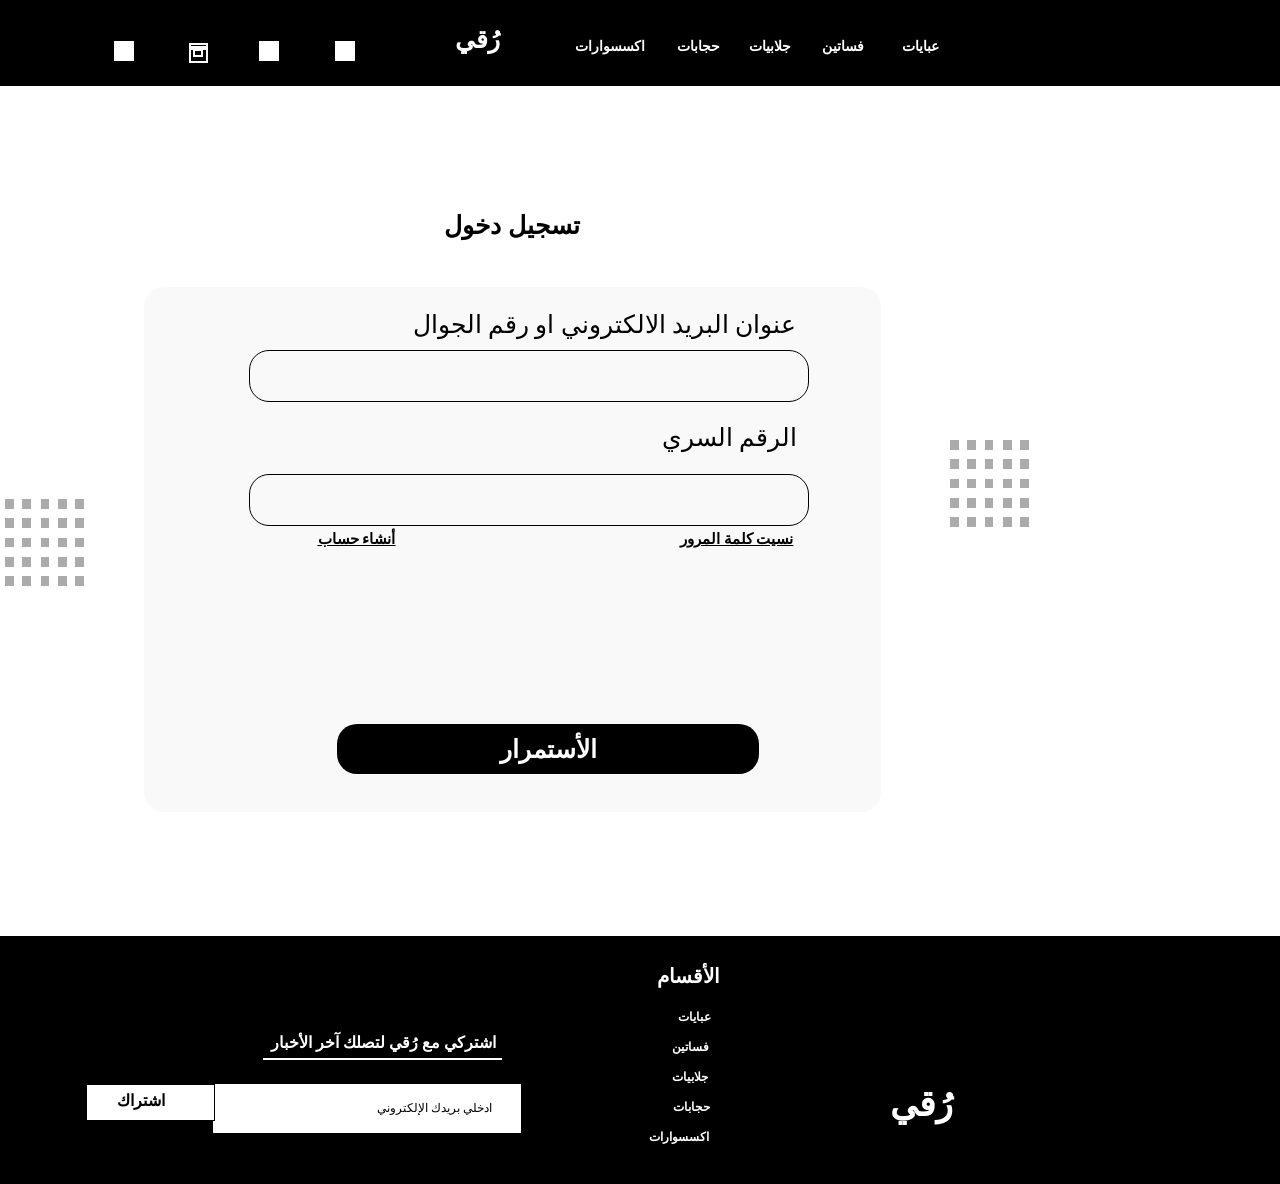
<file: login.html>
<!DOCTYPE html>
<html lang="en">
<head>
    <meta charset="UTF-8">
    <meta name="viewport" content="width=device-width, initial-scale=1.0">
    <link rel="stylesheet"href="stail.css">
    <title>Ruqayya</title>
</head>
<body>

    <div class="LogIn" style="width: 100%; height: 1184px; position: relative; background: white">
         
        <div class="Navbar" style="width: 100%; height: 86px; left: 0px; top: 0px; position: absolute">
            <div class="Rectangle1" style="width: 100%; height: 86px; left: 0px; top: 0px; position: absolute; background: black"></div>
            <div style="width: 47px; height: 33px; left: 455px; top: 25px; position: absolute; color: white; font-size: 25px; font-family: Poppins; font-weight: 600; word-wrap: break-word">رُقي</div>
            <div style="width: 42px; height: 20px; left: 902px; top: 38px; position: absolute; color: white; font-size: 14px; font-family: Poppins; font-weight: 600; word-wrap: break-word">عبايات</div>
            <div style="width: 48px; height: 20px; left: 822px; top: 38px; position: absolute; color: white; font-size: 14px; font-family: Poppins; font-weight: 600; word-wrap: break-word">فساتين</div>
            <div style="width: 48px; height: 20px; left: 749px; top: 38px; position: absolute; color: white; font-size: 14px; font-family: Poppins; font-weight: 600; word-wrap: break-word">جلابيات</div>
            <div style="width: 46px; height: 20px; left: 677px; top: 38px; position: absolute; color: white; font-size: 14px; font-family: Poppins; font-weight: 600; word-wrap: break-word">حجابات</div>
            <div style="width: 74px; height: 20px; left: 575px; top: 38px; position: absolute; color: white; font-size: 14px; font-family: Poppins; font-weight: 600; word-wrap: break-word">اكسسوارات</div>
            <div class="Vector" style="width: 20.01px; height: 20px; left: 335px; top: 41px; position: absolute; background: white"></div>
            <div class="Vector" style="width: 20px; height: 20px; left: 259px; top: 41px; position: absolute; background: white"></div>
            <div class="Vector" style="width: 20px; height: 20px; left: 114px; top: 41px; position: absolute; background: white"></div>
            <div class="IconsBlackUnfillShoppingBag" style="width: 20px; height: 20px; left: 186px; top: 41px; position: absolute; background: black">
              <div class="Vector" style="width: 15px; height: 16.67px; left: 2.50px; top: 1.67px; position: absolute; border: 2px white solid"></div>
              <div class="Vector" style="width: 15px; height: 0px; left: 2.50px; top: 5px; position: absolute; border: 2px white solid"></div>
              <div class="Vector" style="width: 6.67px; height: 3.33px; left: 6.67px; top: 8.33px; position: absolute; background: rgba(0, 0, 0, 0); border: 2px white solid"></div>
            </div>
          </div>
        <div class="Rectangle58" style="width: 737px; height: 525px; left: 144px; top: 287px; position: absolute; background: #FAF9F9; border-radius: 20px"></div>
        <div class="Rectangle6" style="width: 422px; height: 50px; left: 337px; top: 724px; position: absolute; background: black; border-radius: 20px;cursor: pointer;"></div>
        <input dir="rtl" class="Rectangle2" style="width: 548px; height: 50px; left: 249px; top: 350px; position: absolute; background: #FAF9F9; border-radius: 20px; border: 1px black solid;font-family: Georgia, 'Times New Roman', Times, serif;font-family: Georgia, 'Times New Roman', Times, serif;font-size: 20px; font-family: Roboto; font-weight: 400;padding-right: 10px;" type="text" placeholder=""></div>
        <input dir="rtl" class="Rectangle3" style="width: 548px; height: 50px; left: 249px; top: 474px; position: absolute; background: #FAF9F9; border-radius: 20px; border: 1px black solid;font-family: Georgia, 'Times New Roman', Times, serif;font-family: Georgia, 'Times New Roman', Times, serif;font-size: 20px; font-family: Roboto; font-weight: 400;padding-right: 10px;" type="text" placeholder=""></div>
        <div style="width: 236px; height: 47px; left: 394px; top: 211px; position: absolute; text-align: center; color: black; font-size: 25px; font-family: Roboto; font-weight: 700; word-wrap: break-word">تسجيل دخول </div>
        <div style="width: 171px; height: 45px; left: 271px; top: 530px; position: absolute; text-align: center; color: black; font-size: 15px; font-family: Roboto; font-weight:bolder; text-decoration: underline; word-wrap: break-word; cursor: pointer;"> <a style="color: black;" href="index.html">أنشاء حساب</a></div>
        <div style="width: 509px; height: 40px; left: 287px; top: 310px; position: absolute; text-align: right; color: black; font-size: 25px; font-family: Roboto; font-weight: 400; word-wrap: break-word">عنوان البريد الالكتروني او رقم الجوال</div>
        <div style="width: 509px; left: 288px; top: 423px; position: absolute; text-align: right; color: black; font-size: 25px; font-family: Roboto; font-weight: 400; word-wrap: break-word">الرقم السري</div>
        <div style="width: 422px; height: 50px; left: 337px; top: 735px; position: absolute; text-align: center; color: white; font-size: 25px; font-family: Roboto; font-weight: 700; word-wrap: break-word;cursor: pointer;">الأستمرار</div>
        <div style="width: 165px; height: 45px; left: 654px; top: 530px; position: absolute; text-align: center; color: black; font-size: 15px; font-family: Roboto; font-weight:bolder; text-decoration: underline; word-wrap: break-word;cursor: pointer;"><a style="color: black;" href="index.html">نسيت كلمة المرور </a></div>
        <div class="Group32" style="width: 79.19px; height: 87px; left: 5px; top: 499px; position: absolute">
          <div class="Rectangle28" style="width: 9.10px; height: 10px; left: 0px; top: 0px; position: absolute; background: rgba(15.94, 15.23, 15.23, 0.35)"></div>
          <div class="Rectangle33" style="width: 9.10px; height: 10px; left: 0px; top: 19px; position: absolute; background: rgba(15.94, 15.23, 15.23, 0.35)"></div>
          <div class="Rectangle38" style="width: 9.10px; height: 9px; left: 0px; top: 39px; position: absolute; background: rgba(15.94, 15.23, 15.23, 0.35)"></div>
          <div class="Rectangle43" style="width: 9.10px; height: 10px; left: 0px; top: 58px; position: absolute; background: rgba(15.94, 15.23, 15.23, 0.35)"></div>
          <div class="Rectangle48" style="width: 9.10px; height: 10px; left: 0px; top: 77px; position: absolute; background: rgba(15.94, 15.23, 15.23, 0.35)"></div>
          <div class="Rectangle29" style="width: 9.10px; height: 10px; left: 17.29px; top: -0px; position: absolute; background: rgba(15.94, 15.23, 15.23, 0.35)"></div>
          <div class="Rectangle34" style="width: 9.10px; height: 10px; left: 17.29px; top: 19px; position: absolute; background: rgba(15.94, 15.23, 15.23, 0.35)"></div>
          <div class="Rectangle39" style="width: 9.10px; height: 9px; left: 17.29px; top: 39px; position: absolute; background: rgba(15.94, 15.23, 15.23, 0.35)"></div>
          <div class="Rectangle44" style="width: 9.10px; height: 10px; left: 17.29px; top: 58px; position: absolute; background: rgba(15.94, 15.23, 15.23, 0.35)"></div>
          <div class="Rectangle49" style="width: 9.10px; height: 10px; left: 17.29px; top: 77px; position: absolute; background: rgba(15.94, 15.23, 15.23, 0.35)"></div>
          <div class="Rectangle30" style="width: 8.19px; height: 10px; left: 35.50px; top: -0px; position: absolute; background: rgba(15.94, 15.23, 15.23, 0.35)"></div>
          <div class="Rectangle35" style="width: 8.19px; height: 10px; left: 35.50px; top: 19px; position: absolute; background: rgba(15.94, 15.23, 15.23, 0.35)"></div>
          <div class="Rectangle40" style="width: 8.19px; height: 9px; left: 35.50px; top: 39px; position: absolute; background: rgba(15.94, 15.23, 15.23, 0.35)"></div>
          <div class="Rectangle45" style="width: 8.19px; height: 10px; left: 35.50px; top: 58px; position: absolute; background: rgba(15.94, 15.23, 15.23, 0.35)"></div>
          <div class="Rectangle50" style="width: 8.19px; height: 10px; left: 35.50px; top: 77px; position: absolute; background: rgba(15.94, 15.23, 15.23, 0.35)"></div>
          <div class="Rectangle31" style="width: 9.10px; height: 10px; left: 52.79px; top: -0px; position: absolute; background: rgba(15.94, 15.23, 15.23, 0.35)"></div>
          <div class="Rectangle36" style="width: 9.10px; height: 10px; left: 52.79px; top: 19px; position: absolute; background: rgba(15.94, 15.23, 15.23, 0.35)"></div>
          <div class="Rectangle41" style="width: 9.10px; height: 9px; left: 52.79px; top: 39px; position: absolute; background: rgba(15.94, 15.23, 15.23, 0.35)"></div>
          <div class="Rectangle46" style="width: 9.10px; height: 10px; left: 52.79px; top: 58px; position: absolute; background: rgba(15.94, 15.23, 15.23, 0.35)"></div>
          <div class="Rectangle51" style="width: 9.10px; height: 10px; left: 52.79px; top: 77px; position: absolute; background: rgba(15.94, 15.23, 15.23, 0.35)"></div>
          <div class="Rectangle32" style="width: 9.10px; height: 10px; left: 70.09px; top: -0px; position: absolute; background: rgba(15.94, 15.23, 15.23, 0.35)"></div>
          <div class="Rectangle37" style="width: 9.10px; height: 10px; left: 70.09px; top: 19px; position: absolute; background: rgba(15.94, 15.23, 15.23, 0.35)"></div>
          <div class="Rectangle42" style="width: 9.10px; height: 9px; left: 70.09px; top: 39px; position: absolute; background: rgba(15.94, 15.23, 15.23, 0.35)"></div>
          <div class="Rectangle47" style="width: 9.10px; height: 10px; left: 70.09px; top: 58px; position: absolute; background: rgba(15.94, 15.23, 15.23, 0.35)"></div>
          <div class="Rectangle52" style="width: 9.10px; height: 10px; left: 70.09px; top: 77px; position: absolute; background: rgba(15.94, 15.23, 15.23, 0.35)"></div>
        </div>
        <div class="Group33" style="width: 79.19px; height: 87px; left: 949.81px; top: 937px; position: absolute">
          <div class="Rectangle28" style="width: 9.10px; height: 10px; left: 0px; top: 0px; position: absolute; background: rgba(15.94, 15.23, 15.23, 0.35)"></div>
          <div class="Rectangle33" style="width: 9.10px; height: 10px; left: 0px; top: 19px; position: absolute; background: rgba(15.94, 15.23, 15.23, 0.35)"></div>
          <div class="Rectangle38" style="width: 9.10px; height: 9px; left: 0px; top: 39px; position: absolute; background: rgba(15.94, 15.23, 15.23, 0.35)"></div>
          <div class="Rectangle43" style="width: 9.10px; height: 10px; left: 0px; top: 58px; position: absolute; background: rgba(15.94, 15.23, 15.23, 0.35)"></div>
          <div class="Rectangle48" style="width: 9.10px; height: 10px; left: 0px; top: 77px; position: absolute; background: rgba(15.94, 15.23, 15.23, 0.35)"></div>
          <div class="Rectangle29" style="width: 9.10px; height: 10px; left: 17.29px; top: 0px; position: absolute; background: rgba(15.94, 15.23, 15.23, 0.35)"></div>
          <div class="Rectangle34" style="width: 9.10px; height: 10px; left: 17.29px; top: 19px; position: absolute; background: rgba(15.94, 15.23, 15.23, 0.35)"></div>
          <div class="Rectangle39" style="width: 9.10px; height: 9px; left: 17.29px; top: 39px; position: absolute; background: rgba(15.94, 15.23, 15.23, 0.35)"></div>
          <div class="Rectangle44" style="width: 9.10px; height: 10px; left: 17.29px; top: 58px; position: absolute; background: rgba(15.94, 15.23, 15.23, 0.35)"></div>
          <div class="Rectangle49" style="width: 9.10px; height: 10px; left: 17.29px; top: 77px; position: absolute; background: rgba(15.94, 15.23, 15.23, 0.35)"></div>
          <div class="Rectangle30" style="width: 8.19px; height: 10px; left: 35.50px; top: 0px; position: absolute; background: rgba(15.94, 15.23, 15.23, 0.35)"></div>
          <div class="Rectangle35" style="width: 8.19px; height: 10px; left: 35.50px; top: 19px; position: absolute; background: rgba(15.94, 15.23, 15.23, 0.35)"></div>
          <div class="Rectangle40" style="width: 8.19px; height: 9px; left: 35.50px; top: 39px; position: absolute; background: rgba(15.94, 15.23, 15.23, 0.35)"></div>
          <div class="Rectangle45" style="width: 8.19px; height: 10px; left: 35.50px; top: 58px; position: absolute; background: rgba(15.94, 15.23, 15.23, 0.35)"></div>
          <div class="Rectangle50" style="width: 8.19px; height: 10px; left: 35.50px; top: 77px; position: absolute; background: rgba(15.94, 15.23, 15.23, 0.35)"></div>
          <div class="Rectangle31" style="width: 9.10px; height: 10px; left: 52.79px; top: 0px; position: absolute; background: rgba(15.94, 15.23, 15.23, 0.35)"></div>
          <div class="Rectangle36" style="width: 9.10px; height: 10px; left: 52.79px; top: 19px; position: absolute; background: rgba(15.94, 15.23, 15.23, 0.35)"></div>
          <div class="Rectangle41" style="width: 9.10px; height: 9px; left: 52.79px; top: 39px; position: absolute; background: rgba(15.94, 15.23, 15.23, 0.35)"></div>
          <div class="Rectangle46" style="width: 9.10px; height: 10px; left: 52.79px; top: 58px; position: absolute; background: rgba(15.94, 15.23, 15.23, 0.35)"></div>
          <div class="Rectangle51" style="width: 9.10px; height: 10px; left: 52.79px; top: 77px; position: absolute; background: rgba(15.94, 15.23, 15.23, 0.35)"></div>
          <div class="Rectangle32" style="width: 9.10px; height: 10px; left: 70.09px; top: 0px; position: absolute; background: rgba(15.94, 15.23, 15.23, 0.35)"></div>
          <div class="Rectangle37" style="width: 9.10px; height: 10px; left: 70.09px; top: 19px; position: absolute; background: rgba(15.94, 15.23, 15.23, 0.35)"></div>
          <div class="Rectangle42" style="width: 9.10px; height: 9px; left: 70.09px; top: 39px; position: absolute; background: rgba(15.94, 15.23, 15.23, 0.35)"></div>
          <div class="Rectangle47" style="width: 9.10px; height: 10px; left: 70.09px; top: 58px; position: absolute; background: rgba(15.94, 15.23, 15.23, 0.35)"></div>
          <div class="Rectangle52" style="width: 9.10px; height: 10px; left: 70.09px; top: 77px; position: absolute; background: rgba(15.94, 15.23, 15.23, 0.35)"></div>
        </div>
        <div class="Group35" style="width: 79.19px; height: 87px; left: 949.81px; top: 440px; position: absolute">
          <div class="Rectangle28" style="width: 9.10px; height: 10px; left: 0px; top: 0px; position: absolute; background: rgba(15.94, 15.23, 15.23, 0.35)"></div>
          <div class="Rectangle33" style="width: 9.10px; height: 10px; left: 0px; top: 19px; position: absolute; background: rgba(15.94, 15.23, 15.23, 0.35)"></div>
          <div class="Rectangle38" style="width: 9.10px; height: 9px; left: 0px; top: 39px; position: absolute; background: rgba(15.94, 15.23, 15.23, 0.35)"></div>
          <div class="Rectangle43" style="width: 9.10px; height: 10px; left: 0px; top: 58px; position: absolute; background: rgba(15.94, 15.23, 15.23, 0.35)"></div>
          <div class="Rectangle48" style="width: 9.10px; height: 10px; left: 0px; top: 77px; position: absolute; background: rgba(15.94, 15.23, 15.23, 0.35)"></div>
          <div class="Rectangle29" style="width: 9.10px; height: 10px; left: 17.29px; top: 0px; position: absolute; background: rgba(15.94, 15.23, 15.23, 0.35)"></div>
          <div class="Rectangle34" style="width: 9.10px; height: 10px; left: 17.29px; top: 19px; position: absolute; background: rgba(15.94, 15.23, 15.23, 0.35)"></div>
          <div class="Rectangle39" style="width: 9.10px; height: 9px; left: 17.29px; top: 39px; position: absolute; background: rgba(15.94, 15.23, 15.23, 0.35)"></div>
          <div class="Rectangle44" style="width: 9.10px; height: 10px; left: 17.29px; top: 58px; position: absolute; background: rgba(15.94, 15.23, 15.23, 0.35)"></div>
          <div class="Rectangle49" style="width: 9.10px; height: 10px; left: 17.29px; top: 77px; position: absolute; background: rgba(15.94, 15.23, 15.23, 0.35)"></div>
          <div class="Rectangle30" style="width: 8.19px; height: 10px; left: 35.50px; top: 0px; position: absolute; background: rgba(15.94, 15.23, 15.23, 0.35)"></div>
          <div class="Rectangle35" style="width: 8.19px; height: 10px; left: 35.50px; top: 19px; position: absolute; background: rgba(15.94, 15.23, 15.23, 0.35)"></div>
          <div class="Rectangle40" style="width: 8.19px; height: 9px; left: 35.50px; top: 39px; position: absolute; background: rgba(15.94, 15.23, 15.23, 0.35)"></div>
          <div class="Rectangle45" style="width: 8.19px; height: 10px; left: 35.50px; top: 58px; position: absolute; background: rgba(15.94, 15.23, 15.23, 0.35)"></div>
          <div class="Rectangle50" style="width: 8.19px; height: 10px; left: 35.50px; top: 77px; position: absolute; background: rgba(15.94, 15.23, 15.23, 0.35)"></div>
          <div class="Rectangle31" style="width: 9.10px; height: 10px; left: 52.79px; top: 0px; position: absolute; background: rgba(15.94, 15.23, 15.23, 0.35)"></div>
          <div class="Rectangle36" style="width: 9.10px; height: 10px; left: 52.79px; top: 19px; position: absolute; background: rgba(15.94, 15.23, 15.23, 0.35)"></div>
          <div class="Rectangle41" style="width: 9.10px; height: 9px; left: 52.79px; top: 39px; position: absolute; background: rgba(15.94, 15.23, 15.23, 0.35)"></div>
          <div class="Rectangle46" style="width: 9.10px; height: 10px; left: 52.79px; top: 58px; position: absolute; background: rgba(15.94, 15.23, 15.23, 0.35)"></div>
          <div class="Rectangle51" style="width: 9.10px; height: 10px; left: 52.79px; top: 77px; position: absolute; background: rgba(15.94, 15.23, 15.23, 0.35)"></div>
          <div class="Rectangle32" style="width: 9.10px; height: 10px; left: 70.09px; top: 0px; position: absolute; background: rgba(15.94, 15.23, 15.23, 0.35)"></div>
          <div class="Rectangle37" style="width: 9.10px; height: 10px; left: 70.09px; top: 19px; position: absolute; background: rgba(15.94, 15.23, 15.23, 0.35)"></div>
          <div class="Rectangle42" style="width: 9.10px; height: 9px; left: 70.09px; top: 39px; position: absolute; background: rgba(15.94, 15.23, 15.23, 0.35)"></div>
          <div class="Rectangle47" style="width: 9.10px; height: 10px; left: 70.09px; top: 58px; position: absolute; background: rgba(15.94, 15.23, 15.23, 0.35)"></div>
          <div class="Rectangle52" style="width: 9.10px; height: 10px; left: 70.09px; top: 77px; position: absolute; background: rgba(15.94, 15.23, 15.23, 0.35)"></div>
        </div>
       
        <div class="Footer" style="width: 100%; height: 248px; left: 0px; top: 936px; position: absolute">
            <div class="Footer" style="width: 100%; height: 248px; left: 0px; top: 0px; position: absolute; background: black"></div>
            <div style="width: 67px; height: 20px; left: 657px; top: 28px; position: absolute; color: white; font-size: 20px; font-family: Poppins; font-weight: 600; word-wrap: break-word">الأقسام</div>
            <div style="width: 68px; height: 20px; left: 678px; top: 74px; position: absolute; color: white; font-size: 12px; font-family: Poppins; font-weight: 600; word-wrap: break-word">عبايات</div>
            <div style="width: 81px; height: 20px; left: 672px; top: 134px; position: absolute; color: white; font-size: 12px; font-family: Poppins; font-weight: 600; word-wrap: break-word">جلابيات</div>
            <div style="width: 81px; height: 20px; left: 673px; top: 164px; position: absolute; color: white; font-size: 12px; font-family: Poppins; font-weight: 600; word-wrap: break-word">حجابات</div>
            <div style="width: 126px; height: 20px; left: 649px; top: 194px; position: absolute; color: white; font-size: 12px; font-family: Poppins; font-weight: 600; word-wrap: break-word">اكسسوارات</div>
            <div style="width: 81px; height: 20px; left: 672px; top: 104px; position: absolute; color: white; font-size: 12px; font-family: Poppins; font-weight: 600; word-wrap: break-word">فساتين</div>
            <div style="width: 70px; height: 44px; left: 890px; top: 148px; position: absolute; color: white; font-size: 35px; font-family: Poppins; font-weight: 600; word-wrap: break-word">رُقي</div>
            <div class="Email" style="width: 289px; height: 35px; padding-left: 8.66px; padding-right: 8.66px; padding-top: 5.78px; padding-bottom: 5.78px; left: 213px; top: 148px; position: absolute; background: white; border: 0.72px white solid; justify-content: flex-start; align-items: center; gap: 40.43px; display: inline-flex">
              <div class="Text" style="width: 269px; text-align: right; color: black; font-size: 11.55px; font-family: Open Sans; font-weight: 400; line-height: 17.33px; word-wrap: break-word">ادخلي بريدك الإلكتروني</div>
            </div>
            <div class="Rectangle6" style="width: 127px; height: 35px; left: 86px; top: 148px; position: absolute; background: white; border: 1px black solid"></div>
            <div style="left: 117px; top: 156px; position: absolute; color: black; font-size: 16px; font-family: Roboto; font-weight: 700; line-height: 17.33px; word-wrap: break-word">اشتراك</div>
            <div style="width: 231px; height: 23px; left: 271px; top: 98px; position: absolute; color: white; font-size: 16px; font-family: Roboto; font-weight: 700; line-height: 17.33px; word-wrap: break-word">اشتركي مع رُقي لتصلك آخر الأخبار</div>
            <div class="Line2" style="width: 237px; height: 0px; left: 502px; top: 124px; position: absolute; transform: rotate(-180deg); transform-origin: 0 0; border: 1px white solid"></div>
          </div>
      </div>
</body>
</html>
</file>
<file: stail.css>
@media only screen and (min-width: 992px) {
body{

    margin: 0;
    padding: 0;
}
}
*{
    margin: 0;
    padding: 0;
   
}
</file>
